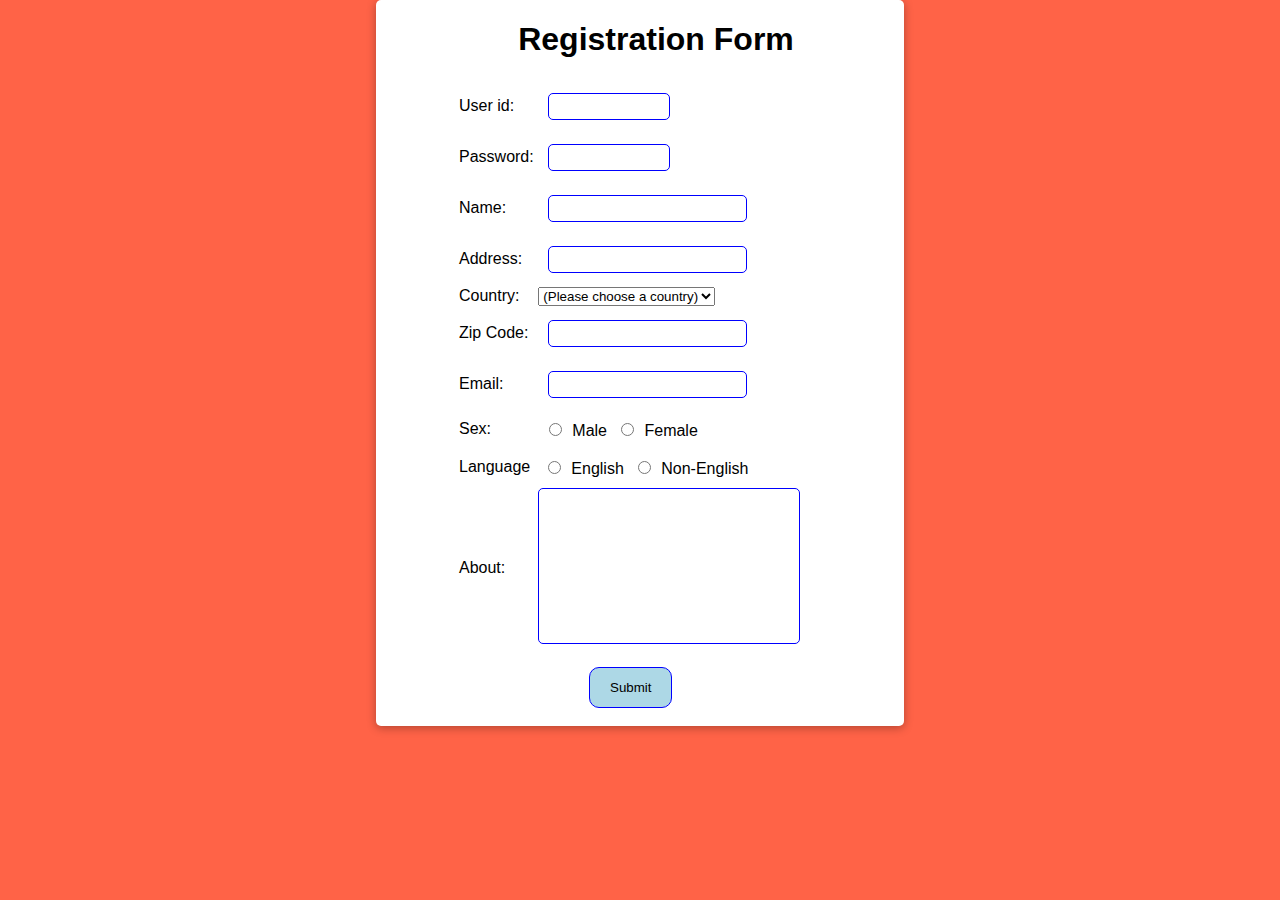
<file: index.html>
<!DOCTYPE html>
<html lang="en">
<head>
    <meta charset="UTF-8">
    <meta http-equiv="X-UA-Compatible" content="IE=edge">
    <meta name="viewport" content="width=device-width, initial-scale=1.0">
    <title>Registration Form</title>
    <link rel="stylesheet" href="style.css">
</head>

<body>
    <div class="container">
    <!-- <h1>Registration Form</h1> -->

    <form action="/" name="myForm" onsubmit="return validateForm()" method="post">
        <h1>Registration Form</h1>
        <table>
            <tr>
                <td>User id:</td>
                <td>
                    <div class="formstyle" id="userid">
                        <input type="text" name="formuserid" id="nameinput" required><b><span class="formerror"></span></b>
                    </div>
                </td>
            </tr>

            <tr>
                <td>Password:</td>
                <td>

                    <div class="formstyle" id="password">
                        <input type="password" name="formpassword" id="passinput" required><b><span class="formerror"></span></b>
                    </div>
                </td>
            </tr>
        <tr>
            <td>Name:</td>
            <td><div class="formstyle" id="name">
                <input type="text" name="fname" required><b><span class="formerror"></span></b>
            </div></td>
        </tr>

        <tr>
            <td>Address:</td>
            <td><div class="formstyle" id="address">
                <input type="text" name="formaddress"><b><span class="formerror"></span></b>
            </div></td>
        </tr>

        <tr>
            <td>Country:</td>
            <td><div class="formstyle" id="country">
                <label for="country"></label>
                <select name="country" id="country">
                    <option value="(Please choose a country)">(Please choose a country)</option>
                    <option value="India" class="dropsize">India</option>
                    <option value="Germany" class="dropsize">Germany</option>
                    <option value="Canada" class="dropsize">Canada</option>
                    <option value="USA" class="dropsize">USA</option>
                    <option value="UK" class="dropsize">UK</option>
                    <option value="Japan" class="dropsize">Japan</option>
                    <option value="Australia" class="dropsize">Australia</option>
                    <option value="New Zealand" class="dropsize">New Zealand</option>
                    <option value="Sweden" class="dropsize">Sweden</option>
                    <option value="Netherland" class="dropsize">Netherland</option>
                </select>
                <b><span class="formerror"></span></b>
            </div></td>
        </tr>

        <tr>
            <td>Zip Code: </td>
            <td><div class="formstyle" id="zipcode">
                <input type="number" name="formzipcode" required><b><span class="formerror"></span></b>
            </div></td>
        </tr>

        <tr>
            <td>Email: </td>
            <td><div class="formstyle" id="email">
                <input type="email" name="formemail" required><b><span class="formerror"></span></b>
            </div></td>
        </tr>

        <tr>
            <td>Sex:</td>
            <td><div class="formstyle" id="sex">
                <input type="radio" name="formsex" id="male">Male <input type="radio" name="formsex" id="female">Female<b><span class="formerror"></span></b>
            </div></td>
        </tr>


        <tr>
            <td>Language</td>
            <td><label><div class="formstyle" id="language">
                <input type="radio" name="formlanguage" id="english">English <input type="radio" name="formlanguage" id="non-english">Non-English<b><span class="formerror"></span></b>
            </div></label></td>
        </tr>

        <tr>
            <td>About: </td>
            <td><div class="formstyle" id="about">
                <textarea name="formabout" id="" cols="30" rows="10"></textarea><b><span class="formerror"></span></b>
            </div></td>
        </tr>

        <tr>
            <td colspan="2" style="text-align:center; color: skyblue;"><input type="submit" value="Submit"></td>
        </tr>
    </form>
    </div>
    <script src="script.js"></script>
</body>
</html>
</file>
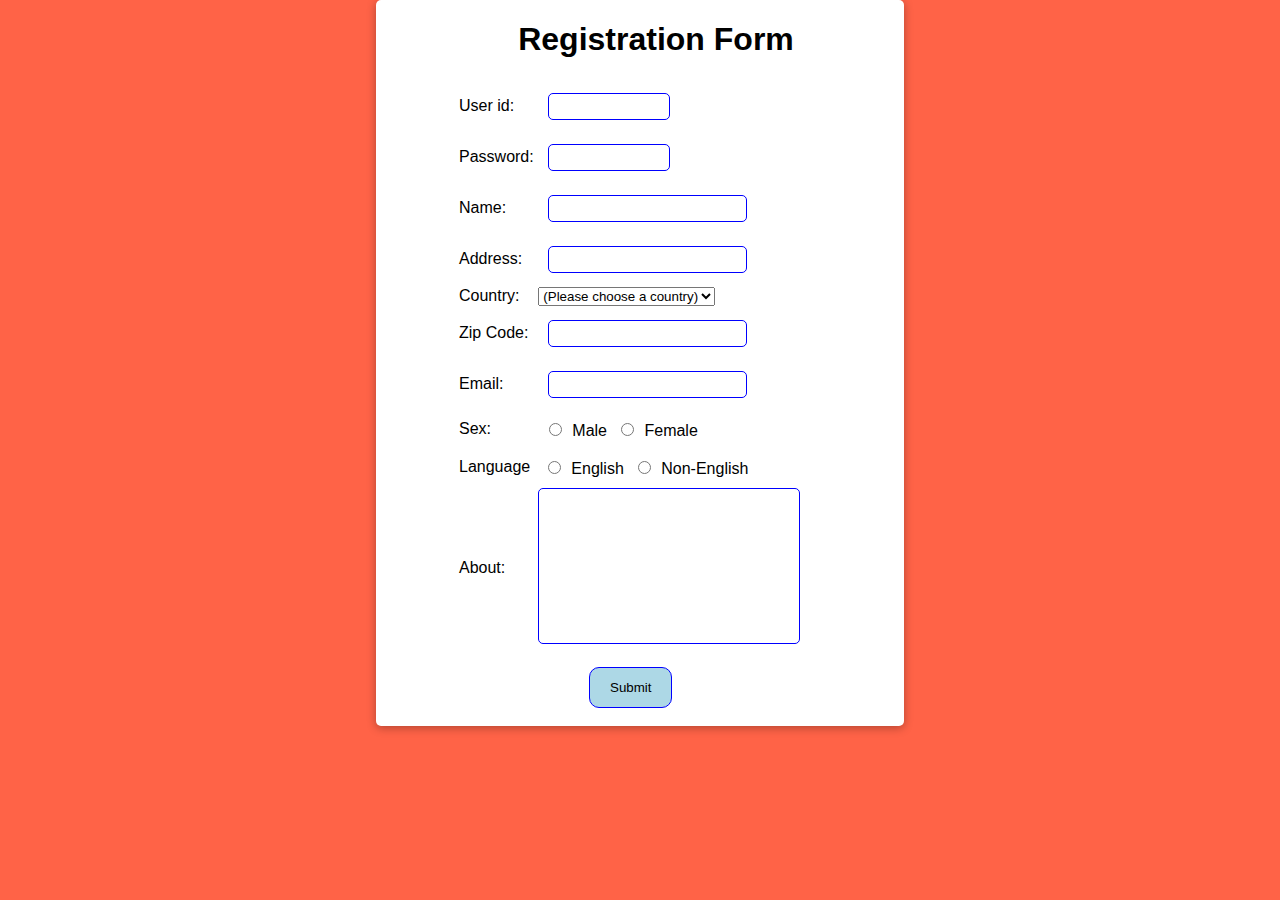
<file: form.html>
<!DOCTYPE html>
<html lang="en">
<head>
    <meta charset="UTF-8">
    <meta http-equiv="X-UA-Compatible" content="IE=edge">
    <meta name="viewport" content="width=device-width, initial-scale=1.0">
    <title>Registration Form</title>
    <link rel="stylesheet" href="style.css">
</head>

<body>
    <div class="container">
    <!-- <h1>Registration Form</h1> -->

    <form action="/" name="myForm" onsubmit="return validateForm()" method="post">
        <h1>Registration Form</h1>
        <table>
            <tr>
                <td>User id:</td>
                <td>
                    <div class="formstyle" id="userid">
                        <input type="text" name="formuserid" id="nameinput" required><b><span class="formerror"></span></b>
                    </div>
                </td>
            </tr>

            <tr>
                <td>Password:</td>
                <td>

                    <div class="formstyle" id="password">
                        <input type="password" name="formpassword" id="passinput" required><b><span class="formerror"></span></b>
                    </div>
                </td>
            </tr>
        <tr>
            <td>Name:</td>
            <td><div class="formstyle" id="name">
                <input type="text" name="fname" required><b><span class="formerror"></span></b>
            </div></td>
        </tr>

        <tr>
            <td>Address:</td>
            <td><div class="formstyle" id="address">
                <input type="text" name="formaddress"><b><span class="formerror"></span></b>
            </div></td>
        </tr>

        <tr>
            <td>Country:</td>
            <td><div class="formstyle" id="country">
                <label for="country"></label>
                <select name="country" id="country">
                    <option value="(Please choose a country)">(Please choose a country)</option>
                    <option value="India" class="dropsize">India</option>
                    <option value="Germany" class="dropsize">Germany</option>
                    <option value="Canada" class="dropsize">Canada</option>
                    <option value="USA" class="dropsize">USA</option>
                    <option value="UK" class="dropsize">UK</option>
                    <option value="Japan" class="dropsize">Japan</option>
                    <option value="Australia" class="dropsize">Australia</option>
                    <option value="New Zealand" class="dropsize">New Zealand</option>
                    <option value="Sweden" class="dropsize">Sweden</option>
                    <option value="Netherland" class="dropsize">Netherland</option>
                </select>
                <b><span class="formerror"></span></b>
            </div></td>
        </tr>

        <tr>
            <td>Zip Code: </td>
            <td><div class="formstyle" id="zipcode">
                <input type="number" name="formzipcode" required><b><span class="formerror"></span></b>
            </div></td>
        </tr>

        <tr>
            <td>Email: </td>
            <td><div class="formstyle" id="email">
                <input type="email" name="formemail" required><b><span class="formerror"></span></b>
            </div></td>
        </tr>

        <tr>
            <td>Sex:</td>
            <td><div class="formstyle" id="sex">
                <input type="radio" name="formsex" id="male">Male <input type="radio" name="formsex" id="female">Female<b><span class="formerror"></span></b>
            </div></td>
        </tr>


        <tr>
            <td>Language</td>
            <td><label><div class="formstyle" id="language">
                <input type="radio" name="formlanguage" id="english">English <input type="radio" name="formlanguage" id="non-english">Non-English<b><span class="formerror"></span></b>
            </div></label></td>
        </tr>

        <tr>
            <td>About: </td>
            <td><div class="formstyle" id="about">
                <textarea name="formabout" id="" cols="30" rows="10"></textarea><b><span class="formerror"></span></b>
            </div></td>
        </tr>

        <tr>
            <td colspan="2" style="text-align:center; color: skyblue;"><input type="submit" value="Submit"></td>
        </tr>
    </form>
    </div>
    <script src="script.js"></script>
</body>
</html>
</file>
<file: style.css>
/*body{
    padding: 10px 50px;
     background-color:rgb(234, 234, 239); 
}*/
body{
    background-color: tomato;
    font-family: 'Opens Sans',sans-serif;
    display: flex;
    align-items: center;
    justify-content: center;
    min-height: 50vh;
    margin: 0;
}

.container{
    padding-left: 5rem;
    padding-right: 3rem;
    background-color: #fff;
    border-radius: 5px;
    box-shadow: 0 2px 10px rgba(0,0,0,0.3);
    width:400px;
}
h1
{
    text-align: center;
}
.formstyle input{
    padding: 5px 10px;
    border: 1px solid blue;
    margin: 10px;
    border-radius: 5px;
}
.formerror{
    color: red;
}
#nameinput,#passinput{
    width: 100px;
}
.dropsize{
    padding: 50px;
}
#sex{
    width:auto;
    padding: 0px;
    margin: 1px;
}
textarea{
    resize: none;
    border: 1px solid blue;
    border-radius: 5px;
}
.button{
    border-radius: 5px;
    width: 80px;
    height: 25px;
    font-size: 20px;
    margin: 22px 120px;
}
input[type="Submit"]{
    padding: 12px 20px;
    border: 1px solid blue;
    border-radius: 10px;
    background: lightblue;
    cursor:pointer;
    text-align: center;
    margin: 15px 130px;
}
</file>
